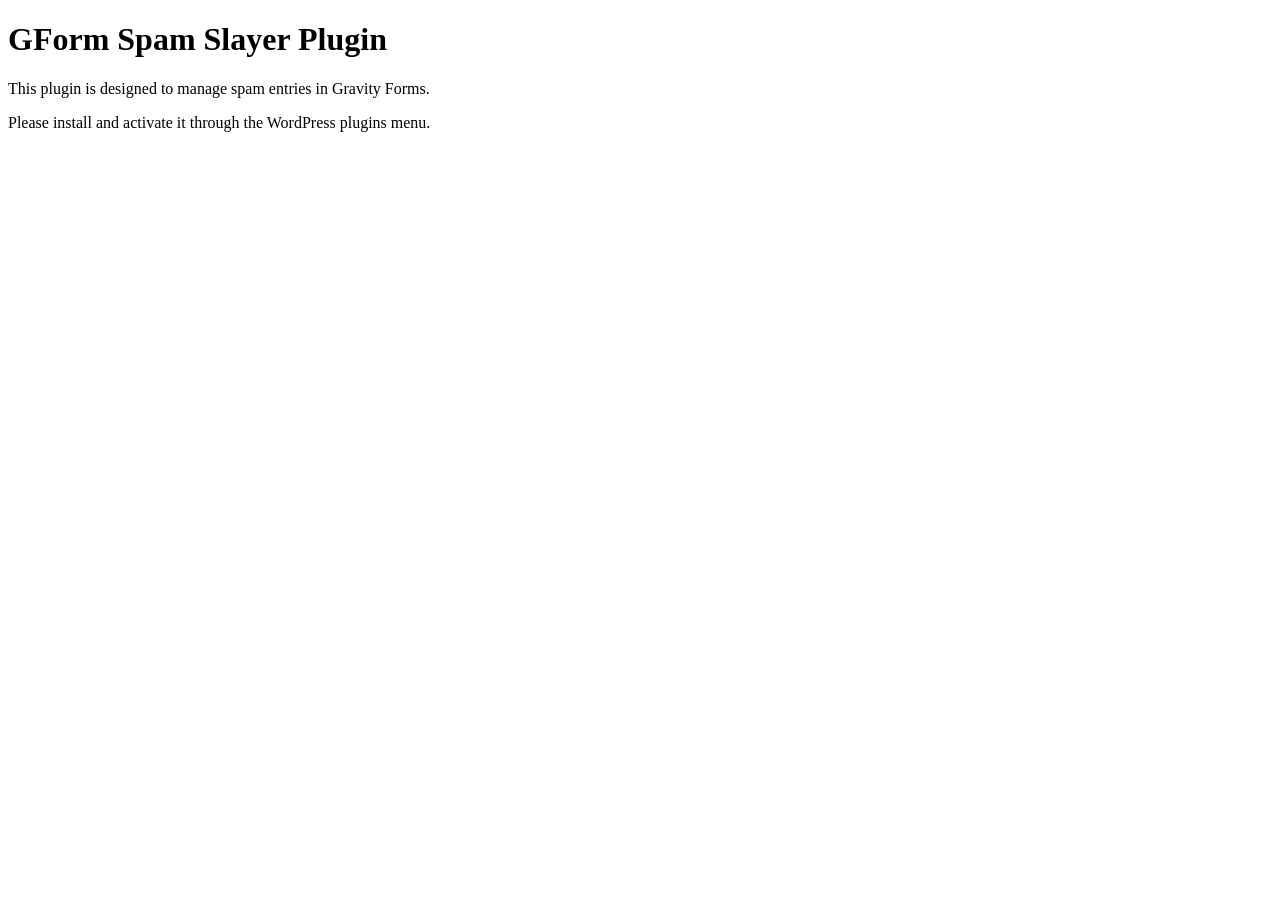
<file: index.html>
<!DOCTYPE html>
<html>
<head>
    <title>GForm Spam Slayer</title>
    <meta charset="UTF-8">
</head>
<body>
    <h1>GForm Spam Slayer Plugin</h1>
    <p>This plugin is designed to manage spam entries in Gravity Forms.</p>
    <p>Please install and activate it through the WordPress plugins menu.</p>
</body>
</html>
</file>
